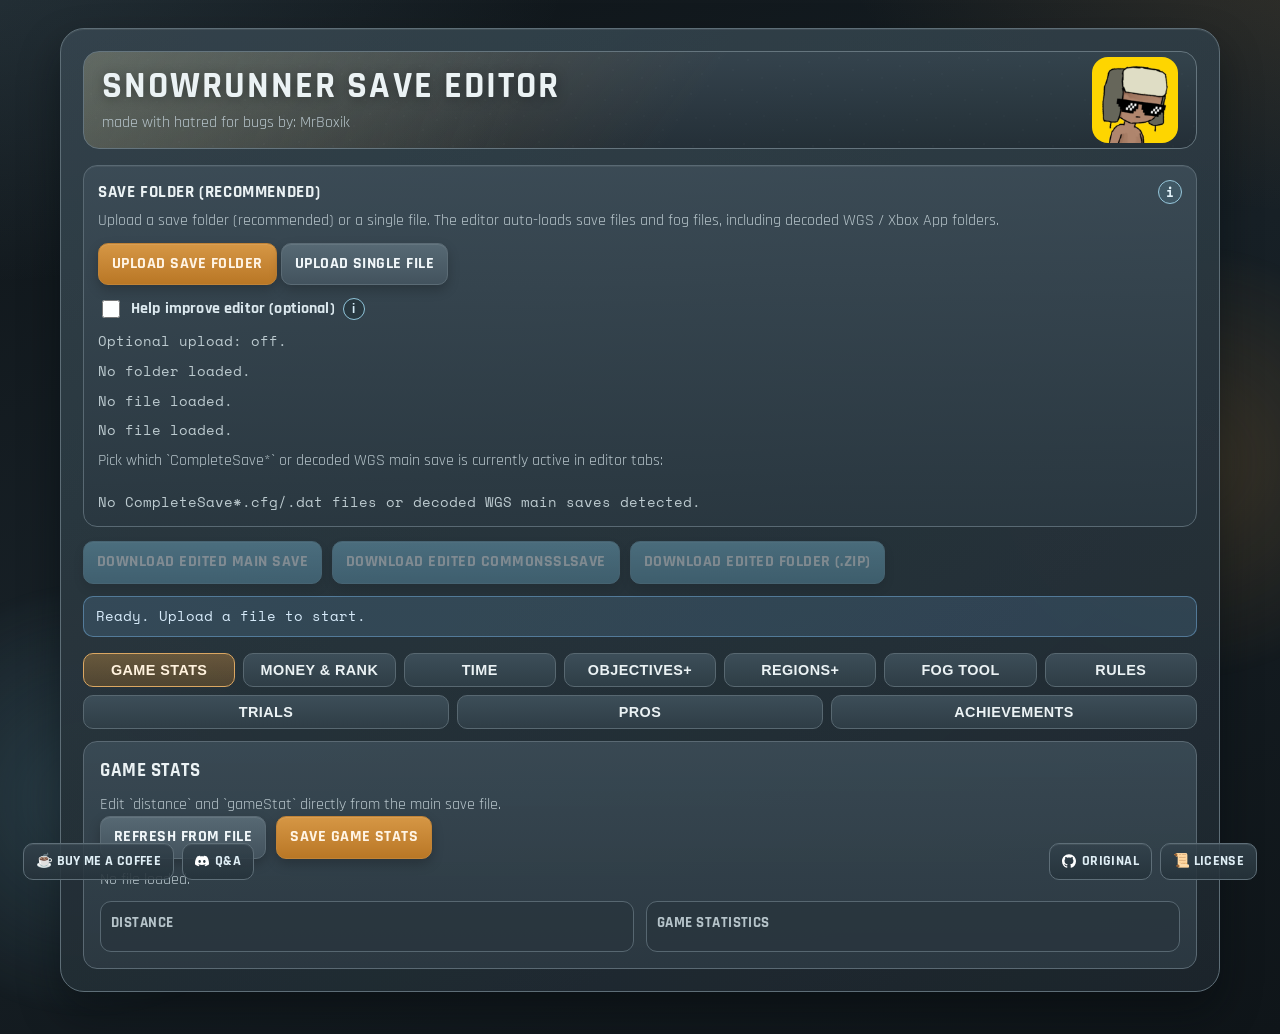
<file: index.html>
<!doctype html>
<html lang="en">
<head>
  <meta charset="utf-8">
  <meta name="viewport" content="width=device-width, initial-scale=1">
  <title>SnowRunner Save Editor by MrBoxik</title>
  <meta name="description" content="SnowRunner Save Editor by MrBoxik. Free browser tool to edit SnowRunner save files, missions, contests, objectives, upgrades, rules, and more.">
  <meta name="keywords" content="SnowRunner Save Editor, SnowRunner, save editor, MrBoxik, SnowRunner save file, CompleteSave, CommonSslSave">
  <meta name="author" content="MrBoxik">
  <meta name="google-site-verification" content="pS4d49kYDu4F9jdG93y5GJIfjH9NomhSq8THQy6o8q0">
  <meta name="application-name" content="SnowRunner Save Editor by MrBoxik">
  <meta name="apple-mobile-web-app-title" content="SnowRunner Save Editor">
  <meta name="robots" content="index,follow,max-image-preview:large,max-snippet:-1,max-video-preview:-1">
  <meta name="googlebot" content="index,follow,max-image-preview:large,max-snippet:-1,max-video-preview:-1">
  <meta name="theme-color" content="#0d1a23">
  <link rel="canonical" href="https://mrboxik.github.io/">
  <meta property="og:type" content="website">
  <meta property="og:title" content="SnowRunner Save Editor by MrBoxik">
  <meta property="og:description" content="Browser-based SnowRunner save editor for CompleteSave and CommonSslSave files.">
  <meta property="og:url" content="https://mrboxik.github.io/">
  <meta property="og:site_name" content="SnowRunner Save Editor by MrBoxik">
  <meta property="og:image" content="https://mrboxik.github.io/assets/icons/android-chrome-512x512.png?v=20260426-1">
  <meta name="twitter:card" content="summary">
  <meta name="twitter:title" content="SnowRunner Save Editor by MrBoxik">
  <meta name="twitter:description" content="Browser-based SnowRunner save editor for CompleteSave and CommonSslSave files.">
  <meta name="twitter:image" content="https://mrboxik.github.io/assets/icons/android-chrome-512x512.png?v=20260426-1">
  <link rel="preconnect" href="https://fonts.googleapis.com">
  <link rel="preconnect" href="https://fonts.gstatic.com" crossorigin>
  <link rel="preload" as="style" href="https://fonts.googleapis.com/css2?family=Rajdhani:wght@400;500;600;700&family=Space+Mono:wght@400;700&display=swap">
  <link rel="stylesheet" href="https://fonts.googleapis.com/css2?family=Rajdhani:wght@400;500;600;700&family=Space+Mono:wght@400;700&display=swap" media="print" onload="this.media='all'">
  <noscript><link rel="stylesheet" href="https://fonts.googleapis.com/css2?family=Rajdhani:wght@400;500;600;700&family=Space+Mono:wght@400;700&display=swap"></noscript>
  <script type="application/ld+json">
    {
      "@context": "https://schema.org",
      "@type": "WebSite",
      "name": "SnowRunner Save Editor by MrBoxik",
      "alternateName": [
        "SnowRunner Save Editor",
        "MrBoxik SnowRunner Save Editor"
      ],
      "url": "https://mrboxik.github.io/"
    }
  </script>
  <script type="application/ld+json">
    {
      "@context": "https://schema.org",
      "@type": "WebApplication",
      "name": "SnowRunner Save Editor by MrBoxik",
      "alternateName": "SnowRunner Save Editor",
      "applicationCategory": "GameApplication",
      "operatingSystem": "Any",
      "url": "https://mrboxik.github.io/",
      "author": {
        "@type": "Person",
        "name": "MrBoxik"
      },
      "description": "Browser-based SnowRunner save editor for editing CompleteSave and CommonSslSave files.",
      "keywords": [
        "SnowRunner Save Editor",
        "MrBoxik",
        "SnowRunner",
        "save editor",
        "CompleteSave",
        "CommonSslSave"
      ]
    }
  </script>
  <link rel="icon" type="image/x-icon" sizes="16x16 32x32 48x48 64x64 128x128 256x256" href="/favicon.ico">
  <link rel="apple-touch-icon" sizes="180x180" href="/assets/icons/apple-touch-icon.png">
  <link rel="manifest" href="/site.webmanifest">
  <link rel="stylesheet" href="./styles.css?v=20260630-1">
</head>
<body>
  <div class="bg-orb orb-a"></div>
  <div class="bg-orb orb-b"></div>
  <main class="app-shell">
    <header class="hero">
      <h1>SnowRunner Save Editor</h1>
      <p>made with hatred for bugs by: MrBoxik</p>
      <div class="hero-logo-badge" aria-hidden="true">
        <img class="hero-logo" src="./app_icon.ico" alt="" width="86" height="86" loading="lazy" decoding="async" fetchpriority="low">
      </div>
    </header>

    <section class="upload-zone">
      <article class="upload-card upload-card-wide" id="folder-card">
        <div class="upload-card-head">
          <h2>Save Folder (Recommended)</h2>
          <div class="tab-callouts">
            <div class="tab-note">
              <button type="button" class="tab-note-btn" aria-label="Info for save folder loading">i</button>
              <div class="tab-note-popover">
                Instructions for loading:<br>
                Slot 1 CompleteSave.cfg<br>
                Slot 2 CompleteSave1.cfg<br>
                Slot 3 CompleteSave2.cfg<br>
                Slot 4 CompleteSave3.cfg<br>
                Steam saves are typically found at:<br>
                [Steam install]/userdata/[steam_id]/1465360/remote<br>
                Epic and other platforms:<br>
                %USERPROFILE%\Documents\My Games\SnowRunner\base\storage\&lt;unique_key_folder&gt;<br>
                WGS / Xbox App saves are typically found at:<br>
                %LOCALAPPDATA%\Packages\FocusHomeInteractiveSA.SnowRunnerWindows10_4hny5m903y3g0\SystemAppData\wgs\&lt;user_id&gt;_&lt;title_id&gt;
              </div>
            </div>
          </div>
        </div>
        <p>Upload a save folder (recommended) or a single file. The editor auto-loads save files and fog files, including decoded WGS / Xbox App folders.</p>
        <input id="folder-input" type="file" webkitdirectory directory multiple hidden>
        <input id="main-file-input" type="file" hidden>
        <input id="common-file-input" type="file" hidden>
        <input id="single-file-input" type="file" hidden>
        <button id="folder-upload-btn" class="btn btn-primary">Upload Save Folder</button>
        <button id="single-upload-btn" class="btn">Upload Single File</button>
        <div class="share-optin-row">
          <label class="share-optin-label" for="improve-share-checkbox">
            <input id="improve-share-checkbox" type="checkbox">
            <span>Help improve editor (optional)</span>
          </label>
          <div class="share-optin-note">
            <button type="button" class="share-optin-note-btn" aria-label="About optional anonymous upload">i</button>
            <div class="share-optin-popover">If enabled, a copy of your save file will be uploaded anonymously and used only for improving features and fixing bugs. Files are stored privately and never shared.</div>
          </div>
        </div>
        <div id="improve-share-meta" class="meta">Optional upload: off.</div>
        <div id="folder-meta" class="meta">No folder loaded.</div>
        <div id="main-meta" class="meta">Main Save: not loaded.</div>
        <div id="common-meta" class="meta">CommonSslSave: not loaded.</div>
        <div class="folder-choice-wrap">
          <p class="help">Pick which `CompleteSave*` or decoded WGS main save is currently active in editor tabs:</p>
          <div id="folder-main-choices" class="folder-choice-list"></div>
        </div>
      </article>
    </section>

    <section class="download-bar">
      <button id="download-main-btn" class="btn btn-accent" disabled>Download Edited Main Save</button>
      <button id="download-common-btn" class="btn btn-accent" disabled>Download Edited CommonSslSave</button>
      <button id="download-folder-btn" class="btn btn-accent" disabled>Download Edited Folder (.zip)</button>
    </section>

    <div id="status" class="status info">Ready. Upload a file to start.</div>

    <nav class="tab-nav" id="tab-nav">
      <button class="tab-btn active" data-tab="save">Game Stats</button>
      <button class="tab-btn" data-tab="money">Money & Rank</button>
      <button class="tab-btn" data-tab="time">Time</button>
      <button class="tab-btn" data-tab="objectives">Objectives+</button>
      <button class="tab-btn" data-tab="regions">Regions+</button>
      <button class="tab-btn" data-tab="fog">Fog Tool</button>
      <button class="tab-btn" data-tab="rules">Rules</button>
      <button class="tab-btn" data-tab="trials">Trials</button>
      <button class="tab-btn" data-tab="pros">PROS</button>
      <button class="tab-btn" data-tab="achievements">Achievements</button>
    </nav>

    <section class="tab-panel active" id="panel-save">
      <div class="panel-head">
        <h3>Game Stats</h3>
      </div>
      <p class="help">Edit `distance` and `gameStat` directly from the main save file.</p>
      <div class="button-grid compact">
        <button id="refresh-game-stats-btn" class="btn">Refresh from file</button>
        <button id="save-game-stats-btn" class="btn btn-primary">Save Game Stats</button>
      </div>
      <p id="game-stats-info" class="help">No file loaded.</p>
      <div class="stats-grid">
        <article class="stats-col">
          <h4>Distance</h4>
          <div id="distance-list" class="stats-list"></div>
        </article>
        <article class="stats-col">
          <h4>Game Statistics</h4>
          <div id="game-stat-list" class="stats-list"></div>
        </article>
      </div>
    </section>

    <section class="tab-panel" id="panel-money">
      <div class="panel-head">
        <h3>Money & Rank</h3>
      </div>
      <div class="form-grid">
        <label>Money <input id="money-input" type="number" step="1" placeholder="e.g. 999999"></label>
        <label>Rank (1-30) <input id="rank-input" type="number" step="1" min="1" max="30" placeholder="e.g. 30"></label>
        <label>Experience <input id="xp-input" type="number" step="1" min="0" placeholder="e.g. 250000"></label>
      </div>
      <button id="apply-money-rank-btn" class="btn btn-primary">Apply Money / Rank / XP</button>
      <div class="rank-xp-help" id="rank-xp-help">
        <button type="button" id="rank-xp-help-btn" class="rank-xp-help-btn" aria-label="Rank to XP table">i</button>
        <div id="rank-xp-popover" class="rank-xp-popover" role="tooltip">
          <div class="rank-xp-title">XP Requirements (Rank : XP)</div>
          <div id="rank-xp-table" class="rank-xp-table"></div>
        </div>
      </div>
    </section>

    <section class="tab-panel" id="panel-time">
      <div class="panel-head">
        <h3>Time</h3>
        <div class="tab-callouts">
          <div class="tab-note">
            <button type="button" class="tab-note-btn" aria-label="Info for Time">i</button>
            <div class="tab-note-popover">Time Speed Settings:<br>2.0 = Twice as fast<br>1.0 = normal speed<br>0.0 = time stops<br>-1.0 = Rewinds time<br>-2.0 = Twice as fast in reverse.</div>
          </div>
          <div class="tab-note is-warning">
            <button type="button" class="tab-note-btn" aria-label="Warning for Time">⚠</button>
            <div class="tab-note-popover">Time settings only apply in New Game+ mode.<br><br>If one value is positive and the other is negative, time will freeze at the transition (day to night or night to day).</div>
          </div>
        </div>
      </div>
      <div class="form-grid">
        <label>Day Speed <input id="time-day-input" type="number" step="0.01" placeholder="1.0"></label>
        <label>Night Speed <input id="time-night-input" type="number" step="0.01" placeholder="1.0"></label>
        <label class="time-toggle-field">
          <span>Allow skip time</span>
          <div class="time-toggle-box">
            <input id="skip-time-input" type="checkbox" aria-label="Allow skip time">
          </div>
        </label>
      </div>
      <button id="apply-time-btn" class="btn btn-primary">Apply Time Settings</button>
    </section>

    <section class="tab-panel" id="panel-missions">
      <div class="panel-head">
        <h3>Missions</h3>
        <div class="tab-callouts">
          <div class="tab-note is-warning">
            <button type="button" class="tab-note-btn" aria-label="Warning for Missions">⚠</button>
            <div class="tab-note-popover">You must accept the task or mission in the game before it can be completed.</div>
          </div>
        </div>
      </div>
      <p class="help">Mark selected season/map mission objectives as finished.</p>
      <div id="missions-selector"></div>
      <button id="apply-missions-btn" class="btn btn-primary">Complete Selected Missions</button>
    </section>

    <section class="tab-panel" id="panel-contests">
      <div class="panel-head">
        <h3>Contests</h3>
        <div class="tab-callouts">
          <div class="tab-note is-warning">
            <button type="button" class="tab-note-btn" aria-label="Warning for Contests">⚠</button>
            <div class="tab-note-popover">You must accepted (discovered) the contests for them to be marked as completed.<br><br>also completes all unfinished tasks found on the map.</div>
          </div>
        </div>
      </div>
      <p class="help">Marks discovered objectives from selected regions as finished in `CompleteSave*` blocks.</p>
      <div id="contests-selector"></div>
      <button id="apply-contests-btn" class="btn btn-primary">Mark Contests Complete</button>
    </section>

    <section class="tab-panel" id="panel-objectives">
      <div class="panel-head">
        <h3>Objectives+</h3>
        <div class="tab-callouts">
          <div class="tab-note is-warning">
            <button type="button" class="tab-note-btn" aria-label="Warning for Objectives Plus">⚠</button>
            <div class="tab-note-popover">Warning — persistent save edits:<br><br>1) Once you exit the editor with applied changes you can't un-complete those objectives without restoring a backup.<br><br>2) You will not receive in-game rewards for objectives you mark as completed through this editor.<br><br>3) Marking contracts that are locked behind other contracts will break the game until you also mark the prerequisite contracts — check in-game prerequisites before using this tool.</div>
          </div>
        </div>
      </div>
      <p class="help">Loads `objectiveStates` and lets you mark filtered entries as completed. Uses embedded objective catalog data only.</p>
      <div class="form-grid objectives-search-grid">
        <label>Search objective key/name <input id="objectives-search" type="text" placeholder="e.g. US_04_01 or Michigan"></label>
      </div>
      <div class="form-grid objectives-filter-grid">
        <label>Type
          <select id="objectives-type">
            <option value="">All types</option>
            <option value="TASK">Task</option>
            <option value="CONTRACT">Contract</option>
            <option value="CONTEST">Contest</option>
          </select>
        </label>
        <label>Region
          <select id="objectives-region">
            <option value="">All regions</option>
          </select>
        </label>
        <label>Category
          <select id="objectives-category">
            <option value="">All categories</option>
            <option value="truckDelivery">Truck Delivery</option>
            <option value="cargoDelivery">Cargo Delivery</option>
            <option value="exploration">Exploration</option>
          </select>
        </label>
      </div>
      <div class="button-grid compact">
        <button id="refresh-objectives-btn" class="btn">Refresh list</button>
        <button id="select-objectives-btn" class="btn">Select filtered</button>
        <button id="clear-objectives-btn" class="btn">Clear selection</button>
        <button id="complete-objectives-btn" class="btn btn-primary">Complete selected</button>
      </div>
      <p id="objectives-info" class="help">No file loaded.</p>
      <div id="objectives-list" class="objectives-list"></div>
    </section>

    <section class="tab-panel" id="panel-regions">
      <div class="panel-head">
        <h3>Regions+</h3>
        <div class="tab-callouts">
          <div class="tab-note">
            <button type="button" class="tab-note-btn" aria-label="Info for Regions Plus">i</button>
            <div class="tab-note-popover">Desktop-aligned bulk workflow. Pick regions once, then apply one or more region features in a single pass. Legacy Missions and Contests stay hidden by default, like the desktop editor.</div>
          </div>
        </div>
      </div>
      <p class="help">Pick the regions, then tick the features you want to apply.</p>
      <label class="checkbox-line"><input id="regions-show-legacy" type="checkbox"> Show legacy actions (Missions / Contests)</label>
      <div id="regions-selector"></div>
      <div class="regions-card">
        <div class="button-grid compact">
          <button id="regions-check-all-btn" class="btn">Check all features</button>
          <button id="regions-clear-btn" class="btn">Clear features</button>
        </div>
        <div id="regions-feature-list" class="regions-feature-list"></div>
        <p id="regions-info" class="help">No region features selected.</p>
        <button id="apply-regions-btn" class="btn btn-primary">Apply Selected Features</button>
      </div>
    </section>

    <section class="tab-panel" id="panel-upgrades">
      <div class="panel-head">
        <h3>Upgrades</h3>
        <div class="tab-callouts">
          <div class="tab-note is-warning">
            <button type="button" class="tab-note-btn" aria-label="Warning for Upgrades">⚠</button>
            <div class="tab-note-popover">At least one upgrade must be marked or collected in-game for this to work.<br><br>If a new season is added, you may need to mark or collect one new upgrade.</div>
          </div>
        </div>
      </div>
      <div id="upgrades-selector"></div>
      <button id="unlock-upgrades-btn" class="btn btn-primary">Unlock Upgrades</button>
    </section>

    <section class="tab-panel" id="panel-watchtowers">
      <div class="panel-head">
        <h3>Watchtowers</h3>
        <div class="tab-callouts">
          <div class="tab-note is-warning">
            <button type="button" class="tab-note-btn" aria-label="Warning for Watchtowers">⚠</button>
            <div class="tab-note-popover">It will mark them as found but wont reveal the map use the Fog Tool for that.</div>
          </div>
        </div>
      </div>
      <div id="watchtowers-selector"></div>
      <button id="unlock-watchtowers-btn" class="btn btn-primary">Unlock Watchtowers</button>
    </section>

    <section class="tab-panel" id="panel-discoveries">
      <div class="panel-head">
        <h3>Discoveries</h3>
        <div class="tab-callouts">
          <div class="tab-note is-warning">
            <button type="button" class="tab-note-btn" aria-label="Warning for Discoveries">⚠</button>
            <div class="tab-note-popover">Sets discovered trucks to their max for selected regions but won't add them to garage.</div>
          </div>
        </div>
      </div>
      <div id="discoveries-selector"></div>
      <button id="unlock-discoveries-btn" class="btn btn-primary">Unlock Discoveries</button>
    </section>

    <section class="tab-panel" id="panel-levels">
      <div class="panel-head">
        <h3>Levels</h3>
        <div class="tab-callouts">
          <div class="tab-note">
            <button type="button" class="tab-note-btn" aria-label="Info for Levels">i</button>
            <div class="tab-note-popover">Lets you view regions you haven't visited yet.</div>
          </div>
        </div>
      </div>
      <div id="levels-selector"></div>
      <button id="unlock-levels-btn" class="btn btn-primary">Unlock Levels</button>
    </section>

    <section class="tab-panel" id="panel-garages">
      <div class="panel-head">
        <h3>Garages</h3>
        <div class="tab-callouts">
          <div class="tab-note is-warning">
            <button type="button" class="tab-note-btn" aria-label="Warning for Garages">⚠</button>
            <div class="tab-note-popover">Garages will be unlocked but may be hidden under fog of war. To make it work correctly, don't open the map itself to go into the garage. Instead, in map-selection put your cursor over the map you want — you should see a yellow-highlighted garage icon in the bottom part of the map labeled "Garage Opened". Click it to port into the garage instantly. The garage can still be hidden under fog, so drive to the yellow garage box (entrance/move to garage) to reveal it on the map. Recover feature on that map will be semi-broken until you find the garage entrance. Note: some garage entrances are hidden behind a quest, so you may need to use Objectives+ or complete it yourself (e.g., the garage in Amur – Chernokamensk).</div>
          </div>
        </div>
      </div>
      <div id="garages-selector"></div>
      <label class="checkbox-line"><input id="garage-upgrade-all" type="checkbox"> Upgrade all garages (when possible)</label>
      <button id="unlock-garages-btn" class="btn btn-primary">Unlock Garages</button>
    </section>

    <section class="tab-panel" id="panel-fog">
      <div class="panel-head">
        <h3>Fog Tool</h3>
        <div class="tab-callouts">
          <div class="tab-note">
            <button type="button" class="tab-note-btn" aria-label="Info for Fog Tool">i</button>
            <div class="tab-note-popover">Fog Image Tool — Tutorial: The Fog Image Tool lets you edit SnowRunner fog maps directly from your save files. Editor Tab → fine-tune each fog map manually or create artistic custom maps. Automation Tab → quickly cover or uncover entire maps, regions, or seasons. Fog maps are aligned with the map camera default position, so edits match what you see in-game.</div>
          </div>
        </div>
      </div>
      <p class="help">Works with fog files from uploaded save folder. Editor + automation are both available.</p>

      <div class="fog-card">
        <h4>Editor</h4>
        <div class="form-grid fog-editor-controls">
          <label>Fog file
            <select id="fog-file-select">
              <option value="">No fog files loaded</option>
            </select>
          </label>
          <label>Brush size
            <input id="fog-brush-size" type="number" min="1" max="256" step="1" value="8">
          </label>
          <label>Brush color
            <select id="fog-brush-color">
              <option value="1">Black (covered)</option>
              <option value="128">Gray</option>
              <option value="255" selected>White (revealed)</option>
            </select>
          </label>
        </div>
        <div class="button-grid compact">
          <button id="fog-open-btn" class="btn">Open selected fog file</button>
          <button id="fog-save-btn" class="btn btn-primary">Save to loaded folder file</button>
          <button id="fog-download-current-btn" class="btn">Download current fog file</button>
        </div>
        <p id="fog-editor-info" class="help">Upload a save folder to load fog files.</p>
        <div class="fog-canvas-wrap">
          <canvas id="fog-canvas" width="960" height="520"></canvas>
        </div>
      </div>

      <div class="fog-card">
        <h4>Automation</h4>
        <div class="form-grid fog-automation-grid">
          <label>Save slot
            <select id="fog-slot-select">
              <option value="1">Slot 1</option>
              <option value="2">Slot 2</option>
              <option value="3">Slot 3</option>
              <option value="4">Slot 4</option>
            </select>
          </label>
          <label>Season filter mode
            <select id="fog-filter-mode">
              <option value="all">All regions</option>
              <option value="selected">Selected regions/seasons only</option>
            </select>
          </label>
          <label>Other season number(s)
            <input id="fog-extra-seasons" type="text" placeholder="e.g. 18,19">
          </label>
        </div>
        <div id="fog-region-filters" class="checklist-grid fog-region-grid"></div>
        <div class="button-grid compact">
          <button id="fog-cover-btn" class="btn">Cover all (black)</button>
          <button id="fog-uncover-btn" class="btn btn-primary">Uncover all (white)</button>
        </div>
        <p id="fog-auto-info" class="help">No automation action yet.</p>
      </div>
    </section>

    <section class="tab-panel" id="panel-rules">
      <div class="panel-head">
        <h3>Rules</h3>
      </div>
      <p class="help">Desktop-aligned New Game+ rule editor, including random rules, custom multiplier values, DLC vehicle availability, trailer store availability, special linked fields, and settings dictionary sync.</p>
      <div id="rules-editor" class="rules-editor"></div>
      <div class="rules-option-row">
        <label class="checkbox-line"><input id="rules-random" type="checkbox"> Random rules</label>
        <label class="checkbox-line"><input id="rules-custom" type="checkbox"> Custom rules</label>
        <div class="tab-note is-warning">
          <button type="button" class="tab-note-btn" aria-label="Info for custom rules">i</button>
          <div class="tab-note-popover">Custom rules replace multiplier presets with exact numbers.<br><br>Only multiplier rules change; option-only rules stay as dropdowns.<br><br>The value is applied as a multiplier to the rule's default value. Example: 50 means default value x 50.</div>
        </div>
      </div>
      <button id="apply-rules-btn" class="btn btn-primary">Apply Rules</button>
    </section>

    <section class="tab-panel" id="panel-trials">
      <div class="panel-head">
        <h3>Trials (CommonSslSave)</h3>
      </div>
      <p class="help">If this tab says file missing, upload `CommonSslSave` above.</p>
      <div class="button-grid compact">
        <button id="trials-select-all-btn" class="btn">Select all</button>
        <button id="trials-clear-btn" class="btn">Clear all</button>
      </div>
      <div id="trials-list" class="checklist-grid"></div>
      <button id="save-trials-btn" class="btn btn-primary">Save Trials</button>
    </section>

    <section class="tab-panel" id="panel-pros">
      <div class="panel-head">
        <h3>PROS (CommonSslSave)</h3>
      </div>
      <div class="checklist-grid">
        <label><input id="pros-registration" type="checkbox"> Mammoth Ornament & Stickers</label>
        <label><input id="pros-roadcraft" type="checkbox"> Voron-AE4380 skin + 3 stickers</label>
      </div>
      <button id="save-pros-btn" class="btn btn-primary">Save PROS Entitlements</button>
    </section>

    <section class="tab-panel" id="panel-achievements">
      <div class="panel-head">
        <h3>Achievements (CommonSslSave)</h3>
        <div class="tab-callouts">
          <div class="tab-note is-warning">
            <button type="button" class="tab-note-btn" aria-label="Warning for Achievements">⚠</button>
            <div class="tab-note-popover">Steam achievements will also be unlocked, but they can't be removed with this editor. It's meant mainly for the in-game Achievements tab.</div>
          </div>
        </div>
      </div>
      <p id="achievements-stats" class="help">No CommonSslSave loaded.</p>
      <div class="button-grid compact">
        <button id="unlock-achievements-btn" class="btn btn-primary">Unlock All Existing Achievement Entries</button>
      </div>
    </section>
  </main>

  <aside class="edge-links edge-links-left" aria-label="Support links">
    <a class="edge-link" href="https://buymeacoffee.com/mrboxik" target="_blank" rel="noopener noreferrer">☕ Buy me a coffee</a>
    <a class="edge-link" href="https://discord.com/users/638802769393745950" target="_blank" rel="noopener noreferrer"><img class="edge-link-icon" src="./assets/icons/discord.svg" alt="" aria-hidden="true">Q&amp;A</a>
  </aside>

  <aside class="edge-links edge-links-right" aria-label="Project links">
    <a class="edge-link" href="https://github.com/MrBoxik/SnowRunner-Save-Editor" target="_blank" rel="noopener noreferrer"><img class="edge-link-icon" src="./assets/icons/github.svg" alt="" aria-hidden="true">Original</a>
    <a class="edge-link" href="https://github.com/MrBoxik/SnowRunner-Save-Editor/blob/main/LICENSE" target="_blank" rel="noopener noreferrer">📜 License</a>
  </aside>

  <script defer src="./assets/safe-defaults.min.js?v=20260226-1"></script>
  <script defer src="./app.js?v=20260630-1"></script>
</body>
</html>
</file>
<file: styles.css>
:root {
  --bg-0: #0f1519;
  --bg-1: #172026;
  --bg-2: #233038;
  --card: #2a373f;
  --card-soft: #33434c;
  --panel: #3a4c56;
  --text: #ebf2f4;
  --muted: #b6c4ca;
  --border: #53636d;
  --primary: #d1913d;
  --primary-strong: #b97725;
  --accent: #73b4ce;
  --accent-strong: #5f98b0;
  --success: #4cae7a;
  --error: #ce6662;
  --info: #6da5cf;
  --shadow: 0 20px 40px rgba(4, 8, 10, 0.45);
}

*,
*::before,
*::after {
  box-sizing: border-box;
}

html,
body {
  margin: 0;
  min-height: 100%;
}

body {
  background:
    radial-gradient(1000px 520px at -6% -5%, rgba(126, 168, 189, 0.2) 0%, transparent 65%),
    radial-gradient(900px 500px at 110% -10%, rgba(209, 145, 61, 0.2) 0%, transparent 65%),
    linear-gradient(160deg, var(--bg-0) 0%, var(--bg-1) 45%, var(--bg-0) 100%),
    url("./assets/topo-lines.svg"),
    url("./assets/grit.svg");
  background-size: auto, auto, cover, 320px 320px, 120px 120px;
  background-blend-mode: screen, screen, normal, soft-light, overlay;
  color: var(--text);
  font-family: "Rajdhani", "Segoe UI", sans-serif;
  line-height: 1.4;
  padding: 28px 16px 42px;
}

.bg-orb {
  position: fixed;
  border-radius: 50%;
  z-index: -1;
  pointer-events: none;
  filter: blur(6px);
}

.orb-a {
  width: 420px;
  height: 420px;
  left: -120px;
  bottom: -110px;
  background: radial-gradient(circle, rgba(115, 180, 206, 0.22) 0%, rgba(115, 180, 206, 0) 75%);
}

.orb-b {
  width: 420px;
  height: 420px;
  right: -120px;
  top: 28%;
  background: radial-gradient(circle, rgba(209, 145, 61, 0.2) 0%, rgba(209, 145, 61, 0) 75%);
}

.app-shell {
  max-width: 1160px;
  margin: 0 auto;
  background:
    linear-gradient(180deg, rgba(63, 79, 89, 0.35) 0%, rgba(28, 37, 43, 0.35) 100%),
    linear-gradient(140deg, rgba(46, 61, 70, 0.94) 0%, rgba(28, 38, 45, 0.95) 100%);
  border: 1px solid color-mix(in srgb, var(--border) 80%, #8a99a1 20%);
  border-radius: 24px;
  box-shadow: var(--shadow), inset 0 1px 0 rgba(255, 255, 255, 0.08);
  padding: 22px;
  animation: rise-in 360ms ease-out both;
}

.edge-links {
  position: fixed;
  bottom: 20px;
  display: flex;
  flex-direction: row;
  gap: 8px;
  z-index: 5;
}

.edge-links-left {
  left: clamp(10px, 1.8vw, 24px);
  align-items: flex-start;
}

.edge-links-right {
  right: clamp(10px, 1.8vw, 24px);
  align-items: flex-end;
}

.edge-link {
  display: inline-flex;
  align-items: center;
  justify-content: center;
  padding: 8px 12px;
  border-radius: 10px;
  border: 1px solid color-mix(in srgb, var(--border) 82%, #8fa0a9 18%);
  background:
    linear-gradient(180deg, rgba(51, 66, 76, 0.9) 0%, rgba(38, 51, 59, 0.9) 100%);
  color: #dfeef5;
  font-size: 0.86rem;
  font-weight: 700;
  letter-spacing: 0.025em;
  text-decoration: none;
  text-transform: uppercase;
  box-shadow: inset 0 1px 0 rgba(255, 255, 255, 0.07);
  transition: transform 140ms ease, border-color 140ms ease, color 140ms ease;
}

.edge-link-icon {
  width: 14px;
  height: 14px;
  flex: 0 0 14px;
  margin-right: 6px;
  display: inline-block;
}

.edge-link:hover {
  transform: translateY(-1px);
  border-color: color-mix(in srgb, var(--accent) 62%, #d8e8ef 38%);
  color: #f2fbff;
}

.edge-link:focus-visible {
  outline: 2px solid color-mix(in srgb, var(--accent) 74%, #f0fbff 26%);
  outline-offset: 2px;
}

@keyframes rise-in {
  from {
    transform: translateY(12px);
    opacity: 0;
  }
  to {
    transform: translateY(0);
    opacity: 1;
  }
}

.hero {
  position: relative;
  overflow: hidden;
  border: 1px solid color-mix(in srgb, var(--border) 76%, #9eacb3 24%);
  border-radius: 16px;
  padding: 16px 128px 14px 18px;
  background:
    linear-gradient(110deg, rgba(115, 180, 206, 0.2) 0%, rgba(115, 180, 206, 0) 40%),
    linear-gradient(125deg, rgba(209, 145, 61, 0.26) 0%, rgba(209, 145, 61, 0) 55%),
    linear-gradient(180deg, rgba(53, 68, 78, 0.9) 0%, rgba(35, 46, 54, 0.9) 100%);
}

.hero::after {
  content: "";
  position: absolute;
  inset: 0;
  background: url("./assets/grit.svg");
  opacity: 0.2;
  pointer-events: none;
}

.hero h1 {
  position: relative;
  margin: 0;
  font-size: clamp(1.8rem, 2.9vw, 2.55rem);
  letter-spacing: 0.055em;
  text-transform: uppercase;
  line-height: 1.02;
  text-shadow: 0 2px 12px rgba(0, 0, 0, 0.35);
}

.hero p {
  position: relative;
  margin: 6px 0 0;
  color: var(--muted);
  font-size: 1rem;
}

.hero-logo-badge {
  position: absolute;
  top: 50%;
  right: 18px;
  transform: translateY(-50%);
  display: block;
  z-index: 2;
  pointer-events: none;
}

.hero-logo {
  width: 86px;
  height: 86px;
  border-radius: 16px;
  display: block;
}

.upload-zone {
  margin-top: 16px;
  display: grid;
  gap: 12px;
  grid-template-columns: 1fr;
}

.upload-card {
  border: 1px solid color-mix(in srgb, var(--border) 84%, #7a8891 16%);
  border-radius: 14px;
  background:
    linear-gradient(180deg, rgba(61, 77, 88, 0.85) 0%, rgba(42, 56, 65, 0.85) 100%);
  padding: 14px;
  box-shadow: inset 0 1px 0 rgba(255, 255, 255, 0.06);
}

.upload-card h2 {
  margin: 0;
  font-size: 1.08rem;
  letter-spacing: 0.035em;
  text-transform: uppercase;
}

.upload-card-head {
  display: flex;
  align-items: flex-start;
  justify-content: space-between;
  gap: 10px;
  flex-wrap: wrap;
  margin: 0 0 6px;
}

.upload-card p {
  margin: 0 0 10px;
  color: var(--muted);
}

.upload-card-wide {
  grid-column: 1 / -1;
}

.folder-choice-wrap {
  margin-top: 10px;
}

.folder-choice-list {
  display: flex;
  flex-wrap: wrap;
  gap: 8px;
}

.folder-choice-btn {
  padding: 7px 10px;
  font-size: 0.88rem;
}

.folder-choice-btn.active {
  background: linear-gradient(180deg, rgba(115, 180, 206, 0.4) 0%, rgba(95, 152, 176, 0.3) 100%);
  border-color: color-mix(in srgb, var(--accent) 70%, #d8e8f1 30%);
  color: #f2fbff;
}

.meta {
  margin-top: 10px;
  font-size: 0.88rem;
  color: color-mix(in srgb, var(--muted) 88%, #eaf4f7 12%);
  overflow-wrap: anywhere;
  word-break: break-word;
  font-family: "Space Mono", monospace;
}

.download-bar {
  display: flex;
  flex-wrap: wrap;
  gap: 10px;
  margin-top: 14px;
}

.status {
  margin-top: 12px;
  border-radius: 10px;
  border: 1px solid;
  padding: 10px 12px;
  font-family: "Space Mono", monospace;
  font-size: 0.86rem;
  overflow-wrap: anywhere;
  word-break: break-word;
}

.status.info {
  background: rgba(109, 165, 207, 0.18);
  color: #d7ebfa;
  border-color: rgba(109, 165, 207, 0.56);
}

.status.success {
  background: rgba(76, 174, 122, 0.18);
  color: #d8f6e4;
  border-color: rgba(76, 174, 122, 0.52);
}

.status.error {
  background: rgba(206, 102, 98, 0.2);
  color: #ffe4e2;
  border-color: rgba(206, 102, 98, 0.5);
}

.tab-nav {
  display: flex;
  flex-wrap: wrap;
  gap: 8px;
  margin-top: 16px;
}

.tab-btn {
  flex: 1 1 140px;
  border: 1px solid color-mix(in srgb, var(--border) 88%, #7c8a92 12%);
  background:
    linear-gradient(180deg, rgba(64, 82, 93, 0.88) 0%, rgba(48, 63, 72, 0.88) 100%);
  color: var(--text);
  border-radius: 10px;
  padding: 8px 9px;
  font-size: 0.9rem;
  font-weight: 700;
  letter-spacing: 0.03em;
  text-transform: uppercase;
  cursor: pointer;
  transition: border-color 140ms ease, background-color 140ms ease, transform 140ms ease;
}

.tab-btn:hover {
  transform: translateY(-1px);
  border-color: color-mix(in srgb, var(--accent) 58%, #d5e5eb 42%);
}

.tab-btn.active {
  background:
    linear-gradient(180deg, rgba(209, 145, 61, 0.38) 0%, rgba(154, 101, 33, 0.36) 100%);
  border-color: color-mix(in srgb, var(--primary) 72%, #f3dec2 28%);
  color: #fff2de;
}

.tab-panel {
  display: none;
  border: 1px solid color-mix(in srgb, var(--border) 86%, #83919a 14%);
  border-radius: 14px;
  margin-top: 12px;
  padding: 16px;
  background:
    linear-gradient(180deg, rgba(60, 77, 88, 0.86) 0%, rgba(44, 57, 66, 0.92) 100%);
  animation: panel-in 220ms ease-out both;
}

.tab-panel.active {
  display: block;
}

@keyframes panel-in {
  from {
    opacity: 0;
    transform: translateY(7px);
  }
  to {
    opacity: 1;
    transform: translateY(0);
  }
}

.tab-panel h3 {
  margin: 0;
  letter-spacing: 0.03em;
  text-transform: uppercase;
}

.panel-head {
  display: flex;
  align-items: center;
  justify-content: space-between;
  gap: 10px;
  margin: 0 0 10px;
  flex-wrap: wrap;
}

.tab-callouts {
  display: inline-flex;
  align-items: center;
  gap: 8px;
  flex-wrap: wrap;
}

.tab-note {
  position: relative;
  display: inline-flex;
  align-items: center;
}

.tab-note-btn {
  width: 24px;
  height: 24px;
  border-radius: 50%;
  border: 1px solid color-mix(in srgb, var(--accent) 66%, #dcebf3 34%);
  background: rgba(93, 145, 169, 0.22);
  color: #e5f5fc;
  font-family: "Space Mono", monospace;
  font-size: 0.82rem;
  font-weight: 700;
  cursor: pointer;
  line-height: 1;
  padding: 0;
}

.tab-note.is-warning .tab-note-btn {
  border-color: color-mix(in srgb, var(--primary) 64%, #f0d3aa 36%);
  background: rgba(209, 145, 61, 0.24);
  color: #fff0dd;
}

.tab-note-popover {
  display: none;
  position: absolute;
  right: 0;
  top: calc(100% + 6px);
  min-width: 230px;
  max-width: min(360px, 82vw);
  border: 1px solid color-mix(in srgb, var(--border) 90%, #7b8a92 10%);
  border-radius: 10px;
  background: rgba(29, 38, 44, 0.97);
  box-shadow: 0 8px 18px rgba(0, 0, 0, 0.4);
  padding: 9px;
  color: #d9e7ee;
  font-size: 0.82rem;
  line-height: 1.35;
  overflow-wrap: anywhere;
  word-break: break-word;
  z-index: 6;
}

.tab-note.is-warning .tab-note-popover {
  border-color: color-mix(in srgb, var(--primary) 60%, #897057 40%);
  color: #ffead1;
}

.tab-note:hover .tab-note-popover,
.tab-note:focus-within .tab-note-popover {
  display: block;
}

#panel-money {
  position: relative;
  padding-bottom: 52px;
}

.help {
  margin: 6px 0 0;
  color: var(--muted);
  overflow-wrap: anywhere;
  word-break: break-word;
}

.form-grid {
  display: grid;
  grid-template-columns: repeat(3, minmax(0, 1fr));
  gap: 12px;
  margin-bottom: 12px;
}

.objectives-search-grid {
  grid-template-columns: 1fr;
  margin-bottom: 8px;
}

.objectives-filter-grid {
  grid-template-columns: repeat(3, minmax(0, 1fr));
}

.form-grid label {
  display: grid;
  gap: 5px;
  color: var(--muted);
  font-weight: 600;
}

.form-grid input[type="number"],
.form-grid input[type="text"],
.form-grid select,
.selector-section input[type="text"] {
  width: 100%;
  border: 1px solid color-mix(in srgb, var(--border) 88%, #6e7d86 12%);
  border-radius: 10px;
  padding: 9px 10px;
  font: inherit;
  background: color-mix(in srgb, var(--bg-1) 72%, #1f2a30 28%);
  color: var(--text);
}

.form-grid input:focus,
.form-grid select:focus,
.selector-section input[type="text"]:focus,
.stat-row input:focus {
  outline: none;
  border-color: color-mix(in srgb, var(--accent) 70%, #cddde6 30%);
  box-shadow: 0 0 0 2px rgba(115, 180, 206, 0.22);
}

.checkbox-line {
  display: inline-flex;
  align-items: center;
  gap: 8px;
  margin: 6px 0 12px;
  font-weight: 600;
  color: var(--muted);
}

.rules-option-row {
  display: flex;
  align-items: center;
  flex-wrap: wrap;
  gap: 14px;
  margin: 6px 0 12px;
}

.rules-option-row .checkbox-line {
  margin: 0;
}

.share-optin-row {
  display: flex;
  align-items: center;
  gap: 8px;
  margin: 12px 0 4px;
  width: fit-content;
}

.share-optin-label {
  display: inline-flex;
  align-items: center;
  gap: 8px;
  font-weight: 700;
  color: #dbe8ee;
  letter-spacing: 0.01em;
  user-select: none;
  cursor: pointer;
}

.share-optin-label input[type="checkbox"] {
  width: 18px;
  height: 18px;
  accent-color: var(--accent);
  cursor: pointer;
}

.share-optin-note {
  position: relative;
  display: inline-flex;
  align-items: center;
}

.share-optin-note-btn {
  width: 22px;
  height: 22px;
  border-radius: 999px;
  border: 1px solid color-mix(in srgb, var(--accent) 72%, #d8ecf7 28%);
  background: rgba(39, 55, 64, 0.94);
  color: #d5edf8;
  font: inherit;
  font-size: 0.82rem;
  font-weight: 700;
  line-height: 1;
  padding: 0;
  display: inline-flex;
  align-items: center;
  justify-content: center;
  cursor: help;
}

.share-optin-popover {
  position: absolute;
  left: 0;
  top: calc(100% + 8px);
  min-width: 270px;
  max-width: min(360px, 80vw);
  border: 1px solid color-mix(in srgb, var(--border) 76%, #9badb6 24%);
  border-radius: 10px;
  background: rgba(27, 38, 45, 0.96);
  color: #e1edf3;
  font-size: 0.88rem;
  padding: 10px 11px;
  line-height: 1.35;
  overflow-wrap: anywhere;
  word-break: break-word;
  box-shadow: 0 14px 28px rgba(4, 8, 11, 0.45);
  opacity: 0;
  transform: translateY(4px);
  pointer-events: none;
  transition: opacity 130ms ease, transform 130ms ease;
  z-index: 4;
}

.share-optin-note:hover .share-optin-popover,
.share-optin-note:focus-within .share-optin-popover {
  opacity: 1;
  transform: translateY(0);
}

.time-toggle-field {
  display: grid;
  gap: 5px;
  color: var(--muted);
  font-weight: 600;
}

.time-toggle-field > span {
  line-height: 1.2;
}

.time-toggle-box {
  min-height: 42px;
  border: 1px solid color-mix(in srgb, var(--border) 88%, #6e7d86 12%);
  border-radius: 10px;
  background: color-mix(in srgb, var(--bg-1) 72%, #1f2a30 28%);
  display: flex;
  align-items: center;
  justify-content: center;
  padding: 6px;
}

.time-toggle-box input[type="checkbox"] {
  appearance: none;
  -webkit-appearance: none;
  width: 22px;
  height: 22px;
  border: 1px solid color-mix(in srgb, var(--border) 85%, #8a979f 15%);
  border-radius: 5px;
  background: color-mix(in srgb, var(--bg-2) 72%, #1f2a30 28%);
  cursor: pointer;
  position: relative;
}

.time-toggle-box input[type="checkbox"]:checked {
  background: linear-gradient(180deg, color-mix(in srgb, var(--primary) 90%, #ffca88 10%) 0%, var(--primary-strong) 100%);
  border-color: color-mix(in srgb, var(--primary-strong) 85%, #efc995 15%);
}

.time-toggle-box input[type="checkbox"]:checked::after {
  content: "";
  position: absolute;
  left: 7px;
  top: 2px;
  width: 5px;
  height: 11px;
  border: solid #fff4e4;
  border-width: 0 2px 2px 0;
  transform: rotate(45deg);
}

.time-toggle-box input[type="checkbox"]:focus-visible {
  outline: none;
  box-shadow: 0 0 0 2px rgba(115, 180, 206, 0.22);
}

.btn {
  appearance: none;
  border: 1px solid color-mix(in srgb, var(--border) 84%, #88959d 16%);
  background:
    linear-gradient(180deg, rgba(91, 109, 120, 0.9) 0%, rgba(68, 84, 95, 0.9) 100%);
  color: #f1f7fa;
  border-radius: 10px;
  padding: 9px 13px;
  font: inherit;
  font-weight: 700;
  letter-spacing: 0.03em;
  text-transform: uppercase;
  cursor: pointer;
  transition: transform 140ms ease, filter 140ms ease, border-color 140ms ease;
  box-shadow: inset 0 1px 0 rgba(255, 255, 255, 0.08), 0 5px 12px rgba(0, 0, 0, 0.22);
}

.btn:hover:not(:disabled) {
  transform: translateY(-1px);
  filter: brightness(1.05);
}

.btn:disabled {
  opacity: 0.44;
  cursor: not-allowed;
}

.btn-primary {
  background: linear-gradient(180deg, color-mix(in srgb, var(--primary) 90%, #ffca88 10%) 0%, var(--primary-strong) 100%);
  border-color: color-mix(in srgb, var(--primary-strong) 85%, #efc995 15%);
  color: #fff4e4;
}

.btn-primary:hover:not(:disabled) {
  filter: brightness(1.08);
}

.btn-accent {
  background: linear-gradient(180deg, color-mix(in srgb, var(--accent) 92%, #b9d6e5 8%) 0%, var(--accent-strong) 100%);
  border-color: color-mix(in srgb, var(--accent-strong) 86%, #d5e8f2 14%);
  color: #f3fbff;
}

.selector-root {
  border: 1px solid color-mix(in srgb, var(--border) 84%, #73828b 16%);
  border-radius: 12px;
  background: rgba(45, 59, 68, 0.74);
  padding: 12px;
  margin-bottom: 12px;
}

.selector-actions {
  display: flex;
  flex-wrap: wrap;
  gap: 8px;
  margin-bottom: 10px;
}

.selector-wrap {
  display: grid;
  gap: 10px;
  grid-template-columns: 2fr 1fr;
}

.selector-section {
  border: 1px solid color-mix(in srgb, var(--border) 88%, #70808a 12%);
  border-radius: 10px;
  padding: 10px;
  background: rgba(35, 46, 53, 0.84);
}

.selector-section h4 {
  margin: 0 0 8px;
  font-size: 0.93rem;
  color: var(--muted);
  text-transform: uppercase;
  letter-spacing: 0.03em;
}

.checklist-grid {
  display: grid;
  grid-template-columns: repeat(2, minmax(0, 1fr));
  gap: 8px 12px;
  margin-bottom: 12px;
}

.checklist-grid label {
  display: inline-flex;
  align-items: center;
  gap: 8px;
  border: 1px solid color-mix(in srgb, var(--border) 88%, #75858f 12%);
  border-radius: 9px;
  padding: 7px 8px;
  background: rgba(43, 55, 63, 0.84);
  min-height: 38px;
}

.button-grid {
  display: flex;
  flex-wrap: wrap;
  gap: 10px;
}

.button-grid.compact {
  margin-bottom: 10px;
}

.stats-grid {
  display: grid;
  grid-template-columns: repeat(2, minmax(0, 1fr));
  gap: 12px;
  margin-top: 10px;
}

.stats-col {
  border: 1px solid color-mix(in srgb, var(--border) 86%, #72828b 14%);
  border-radius: 11px;
  background: rgba(41, 53, 61, 0.82);
  padding: 10px;
}

.stats-col h4 {
  margin: 0 0 8px;
  font-size: 0.95rem;
  color: var(--muted);
  text-transform: uppercase;
  letter-spacing: 0.03em;
}

.stats-list {
  max-height: 380px;
  overflow: auto;
  display: grid;
  gap: 7px;
  padding-right: 4px;
}

.stat-row {
  display: grid;
  grid-template-columns: 1fr 120px;
  gap: 8px;
  align-items: center;
  border: 1px solid color-mix(in srgb, var(--border) 88%, #73828b 12%);
  border-radius: 9px;
  padding: 7px 8px;
  background: rgba(36, 47, 54, 0.88);
}

.stat-row span {
  color: #d4dfe4;
  font-size: 0.92rem;
  word-break: break-word;
}

.stat-row input {
  border: 1px solid color-mix(in srgb, var(--border) 88%, #6e7d86 12%);
  border-radius: 8px;
  padding: 6px 7px;
  font: inherit;
  background: rgba(22, 30, 35, 0.9);
  color: var(--text);
}

.objectives-list {
  margin-top: 10px;
  border: 1px solid color-mix(in srgb, var(--border) 88%, #74838c 12%);
  border-radius: 10px;
  background: rgba(39, 51, 59, 0.82);
  max-height: 430px;
  overflow: auto;
  padding: 8px;
  display: grid;
  gap: 6px;
}

.regions-card {
  border: 1px solid color-mix(in srgb, var(--border) 86%, #73828b 14%);
  border-radius: 12px;
  background: rgba(41, 53, 61, 0.82);
  padding: 12px;
}

.regions-feature-list {
  display: grid;
  gap: 8px;
  margin-bottom: 10px;
}

.regions-feature-row {
  display: grid;
  grid-template-columns: minmax(0, 1fr) auto;
  gap: 10px;
  align-items: center;
  border: 1px solid color-mix(in srgb, var(--border) 88%, #75858e 12%);
  border-radius: 9px;
  padding: 8px 10px;
  background: rgba(34, 45, 52, 0.86);
}

.regions-feature-row[hidden] {
  display: none !important;
}

.regions-feature-toggle,
.regions-feature-extra {
  display: inline-flex;
  align-items: center;
  gap: 8px;
}

.regions-feature-toggle {
  color: #dde9ef;
  font-weight: 700;
}

.regions-feature-extra {
  justify-self: start;
  font-size: 0.88rem;
  color: var(--muted);
}

.regions-info-btn {
  width: 24px;
  height: 24px;
  border-radius: 50%;
  border: 1px solid color-mix(in srgb, var(--accent) 68%, #dbeaf2 32%);
  background: rgba(93, 145, 169, 0.22);
  color: #e5f5fc;
  font-family: "Space Mono", monospace;
  font-size: 0.82rem;
  font-weight: 700;
  cursor: help;
  line-height: 1;
  padding: 0;
}

.objective-row {
  display: grid;
  grid-template-columns: 1fr auto auto;
  gap: 10px;
  align-items: center;
  border: 1px solid color-mix(in srgb, var(--border) 88%, #74848d 12%);
  border-radius: 8px;
  padding: 7px 8px;
  background: rgba(30, 41, 47, 0.9);
}

.objective-row-no-status {
  grid-template-columns: 1fr auto;
}

.objective-row code {
  font-family: "Space Mono", monospace;
  font-size: 0.82rem;
}

.objective-title {
  color: #f1f7fa;
  font-weight: 700;
}

.pill {
  display: inline-flex;
  border: 1px solid color-mix(in srgb, var(--accent) 74%, #dcecf4 26%);
  border-radius: 999px;
  padding: 2px 7px;
  font-size: 0.8rem;
  color: #e2f4ff;
  background: rgba(84, 137, 164, 0.27);
}

.rank-xp-help {
  position: absolute;
  right: 14px;
  bottom: 12px;
  z-index: 4;
}

.rank-xp-help-btn {
  width: 24px;
  height: 24px;
  border-radius: 50%;
  border: 1px solid color-mix(in srgb, var(--accent) 68%, #dbeaf2 32%);
  background: rgba(93, 145, 169, 0.22);
  color: #e5f5fc;
  font-family: "Space Mono", monospace;
  font-size: 0.84rem;
  font-weight: 700;
  cursor: pointer;
  line-height: 1;
  padding: 0;
}

.rank-xp-popover {
  display: none;
  position: absolute;
  right: 0;
  bottom: 30px;
  min-width: 220px;
  max-height: 320px;
  overflow: auto;
  border: 1px solid color-mix(in srgb, var(--border) 90%, #7b8a92 10%);
  border-radius: 10px;
  background: rgba(29, 38, 44, 0.96);
  box-shadow: 0 8px 18px rgba(0, 0, 0, 0.4);
  padding: 9px;
}

.rank-xp-help:hover .rank-xp-popover,
.rank-xp-help:focus-within .rank-xp-popover {
  display: block;
}

.rank-xp-title {
  font-size: 0.82rem;
  color: var(--muted);
  margin-bottom: 6px;
}

.rank-xp-table {
  display: grid;
  gap: 3px;
}

.rank-xp-row {
  display: grid;
  grid-template-columns: 30px 12px 1fr;
  font-family: "Space Mono", monospace;
  font-size: 0.8rem;
}

.rules-editor {
  display: grid;
  gap: 8px;
  margin: 10px 0 12px;
}

.rule-row {
  display: grid;
  grid-template-columns: minmax(220px, 1fr) 1fr;
  gap: 10px;
  align-items: center;
  border: 1px solid color-mix(in srgb, var(--border) 88%, #75858e 12%);
  border-radius: 9px;
  padding: 8px;
  background: rgba(41, 53, 60, 0.82);
}

.rule-row label {
  font-weight: 700;
  color: #dde9ef;
}

.rule-control-stack {
  display: grid;
  min-width: 0;
}

.rule-row select,
.rule-row input[type="number"] {
  border: 1px solid color-mix(in srgb, var(--border) 88%, #72828b 12%);
  border-radius: 8px;
  padding: 7px 8px;
  font: inherit;
  background: rgba(20, 28, 33, 0.9);
  color: var(--text);
  width: 100%;
  min-width: 0;
}

.rule-row select[hidden],
.rule-row input[hidden] {
  display: none;
}

.rule-row select:focus,
.rule-row input[type="number"]:focus {
  outline: none;
  border-color: color-mix(in srgb, var(--accent) 70%, #cddde6 30%);
  box-shadow: 0 0 0 2px rgba(115, 180, 206, 0.22);
}

.fog-card {
  border: 1px solid color-mix(in srgb, var(--border) 86%, #73828b 14%);
  border-radius: 12px;
  background: rgba(41, 53, 61, 0.82);
  padding: 12px;
  margin-bottom: 12px;
}

.fog-card h4 {
  margin: 0 0 8px;
  font-size: 0.98rem;
  color: #deeaef;
  text-transform: uppercase;
  letter-spacing: 0.03em;
}

.fog-editor-controls {
  grid-template-columns: minmax(0, 1.5fr) repeat(2, minmax(0, 1fr));
}

.fog-automation-grid {
  grid-template-columns: repeat(3, minmax(0, 1fr));
}

.fog-region-grid {
  margin: 8px 0 10px;
}

.fog-canvas-wrap {
  margin-top: 8px;
  border: 1px solid color-mix(in srgb, var(--border) 86%, #76858e 14%);
  border-radius: 10px;
  background:
    linear-gradient(140deg, rgba(6, 9, 12, 0.96) 0%, rgba(18, 23, 28, 0.96) 100%);
  overflow: hidden;
}

#fog-canvas {
  width: 100%;
  height: 520px;
  display: block;
  cursor: crosshair;
  touch-action: none;
}

*::-webkit-scrollbar {
  width: 10px;
  height: 10px;
}

*::-webkit-scrollbar-thumb {
  background: rgba(132, 148, 156, 0.45);
  border-radius: 10px;
}

*::-webkit-scrollbar-track {
  background: rgba(20, 27, 32, 0.55);
}

@media (max-width: 980px) {
  .edge-links {
    bottom: 14px;
    gap: 7px;
  }

  .edge-link {
    padding: 7px 10px;
    font-size: 0.8rem;
  }

  .form-grid {
    grid-template-columns: repeat(2, minmax(0, 1fr));
  }

  .selector-wrap {
    grid-template-columns: 1fr;
  }

  .stats-grid {
    grid-template-columns: 1fr;
  }

  .fog-editor-controls,
  .fog-automation-grid {
    grid-template-columns: repeat(2, minmax(0, 1fr));
  }
}

@media (max-width: 720px) {
  body {
    padding: 14px 10px 28px;
    background: linear-gradient(160deg, var(--bg-0) 0%, var(--bg-1) 45%, var(--bg-0) 100%);
    background-size: cover;
    background-blend-mode: normal;
  }

  .bg-orb {
    display: none;
  }

  .app-shell,
  .tab-panel.active {
    animation: none;
  }


  .app-shell {
    padding: 14px;
    border-radius: 16px;
  }

  .hero {
    padding: 12px 72px 10px 12px;
  }

  .hero h1 {
    font-size: clamp(1.3rem, 7vw, 1.8rem);
  }

  .hero-logo-badge {
    top: 50%;
    right: 12px;
    transform: translateY(-50%);
  }

  .hero-logo {
    width: 50px;
    height: 50px;
    border-radius: 10px;
  }

  .upload-zone {
    grid-template-columns: 1fr;
  }

  .form-grid,
  .checklist-grid {
    grid-template-columns: 1fr;
  }

  .tab-btn {
    font-size: 0.8rem;
    padding: 8px 7px;
    flex-basis: 120px;
  }

  .panel-head {
    align-items: flex-start;
  }

  .tab-note-popover {
    left: 0;
    right: auto;
    min-width: 210px;
    max-width: min(320px, 88vw);
  }

  .share-optin-popover {
    left: 0;
    right: auto;
    min-width: 210px;
    max-width: min(320px, 88vw);
  }

  .edge-links {
    position: static;
    flex-direction: row;
    flex-wrap: wrap;
    justify-content: center;
    margin-top: 12px;
  }

  .edge-links-left,
  .edge-links-right {
    left: auto;
    right: auto;
    align-items: center;
  }

  .edge-link {
    min-width: 150px;
    text-align: center;
  }

  .rule-row {
    grid-template-columns: 1fr;
  }

  .regions-feature-row {
    grid-template-columns: 1fr;
  }

  .objective-row {
    grid-template-columns: 1fr;
  }

  #fog-canvas {
    height: 380px;
  }
}

@media (prefers-reduced-motion: reduce) {
  *, *::before, *::after {
    animation: none !important;
    transition: none !important;
  }
}
</file>
